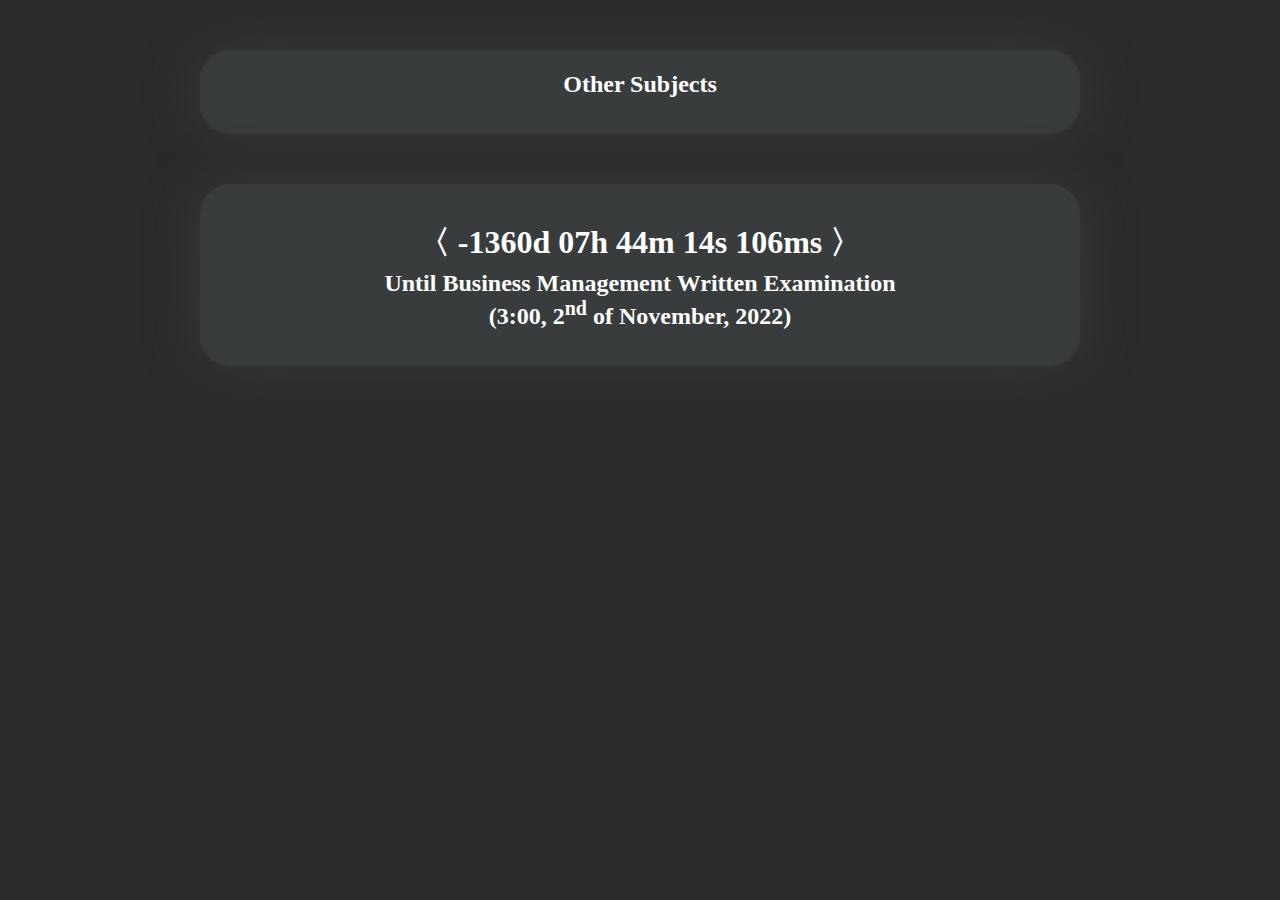
<file: countdown/BUS.html>
<!DOCTYPE html>
<html lang="en">
<head>
    <meta charset="UTF-8">
    <meta http-equiv="X-UA-Compatible" content="IE=edge">
    <meta name="viewport" content="width=device-width, initial-scale=1.0">

    <link rel="stylesheet" href="../index.css">

    <script src="https://ajax.googleapis.com/ajax/libs/jquery/3.5.1/jquery.min.js"></script>
    <script>
        function pad(num, size) {
            num = num.toString();
            while (num.length < size) num = "0" + num;
            return num;
        }

        var x = setInterval (function () {
            exam = new Date (2022,10,2,15,0,0);
            now = new Date ();

            mils = exam - now;

            days = Math.floor (mils / 86400000);
            mils = mils - (days * 86400000);

            hours = Math.floor (mils / 3600000);
            mils = mils - (hours * 3600000);

            mins = Math.floor (mils / 60000);
            mils = mils - (mins * 60000);

            secs = Math.floor (mils / 1000);
            mils = mils - (secs * 1000);

            $("#days").html (pad (days, 3));
            $("#hours").html (pad (hours, 2));
            $("#mins").html (pad (mins, 2));
            $("#secs").html (pad (secs, 2));
            $("#mils").html (pad (mils, 3));
        }, 1);
    </script>

    <title>Count Down to Business Management Examination</title>
</head>

<body>
    <a href="../index.html">
        <div class = "timer box">
            <h2>
                <p>Other Subjects</p>
            </h2>
        </div>
    </a>

    <a href="https://edrolo.com.au/account/courses/" target="_blank">
        <div class = "timer box">
            <h1>
                <p>〈</p>
                <p id = "days"></p>d
                <p id = "hours"></p>h 
                <p id = "mins"></p>m 
                <p id = "secs"></p>s 
                <p id = "mils"></p>ms 
                <p>〉</p>
            </h1>
            <h2>
                <p>Until Business Management Written Examination<br>(3:00, 2<sup>nd</sup> of November, 2022)</p>
            </h2>
        </div>
    </a>

    <!--
    <div class = "box">
        <p>※Examination dates are calculated based on the 2021 VCE Examination Timetable, and in relation to Melbourne Cup Day. For example, as the Further Mathematics Written Examination 2 was completed the day before Melbourne Cup Day in 2021, the date has been predicted as the day before Melbourne Cup Day in 2022. All examination times will be updated upon the release of the 2022 VCE Examination Timetable.</p>
    </div>
    -->
</body>
</html>
</file>
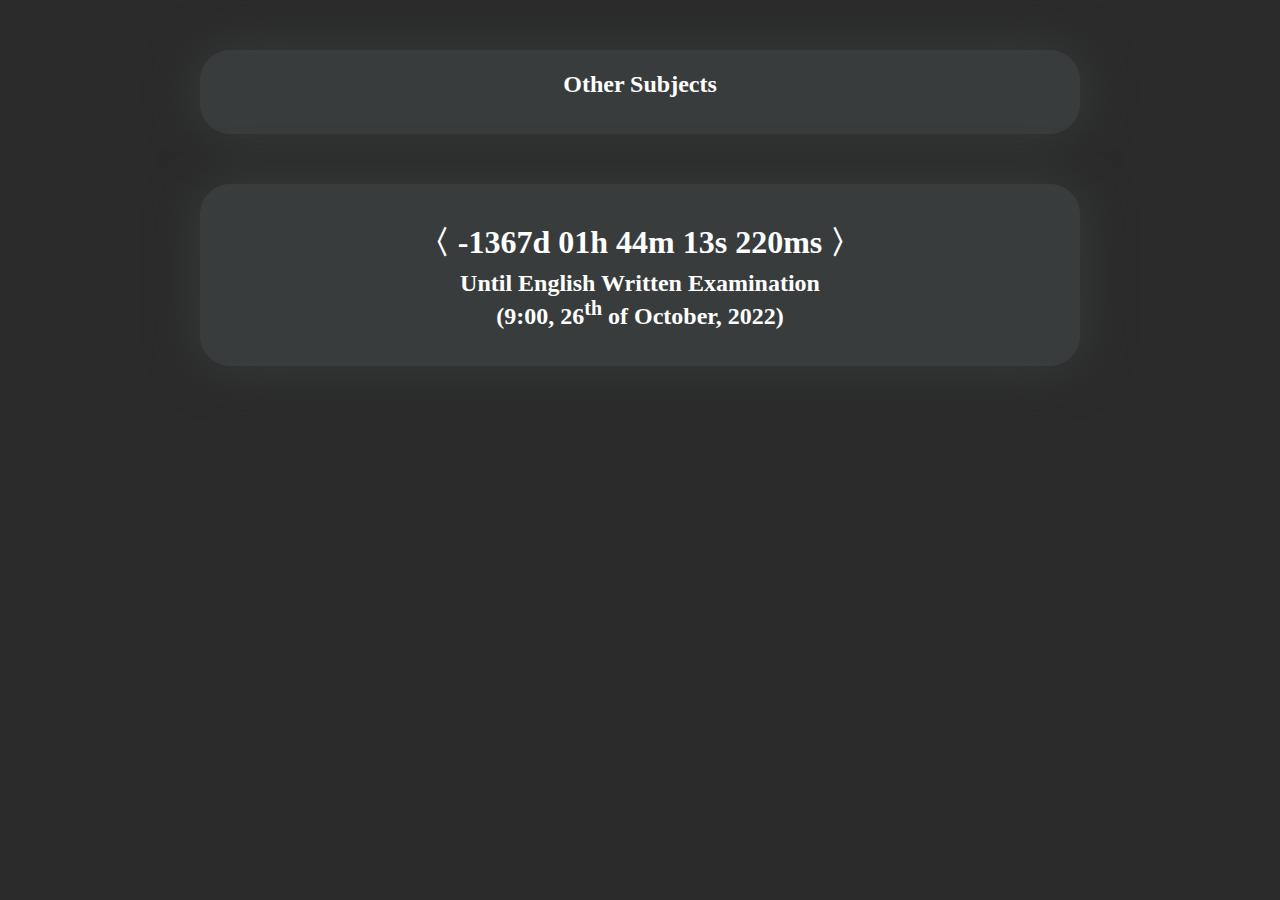
<file: countdown/ENG.html>
<!DOCTYPE html>
<html lang="en">
<head>
    <meta charset="UTF-8">
    <meta http-equiv="X-UA-Compatible" content="IE=edge">
    <meta name="viewport" content="width=device-width, initial-scale=1.0">

    <link rel="stylesheet" href="../index.css">

    <script src="https://ajax.googleapis.com/ajax/libs/jquery/3.5.1/jquery.min.js"></script>
    <script>
        function pad(num, size) {
            num = num.toString();
            while (num.length < size) num = "0" + num;
            return num;
        }

        var x = setInterval (function () {
            exam = new Date (2022,9,26,9,0,0);
            now = new Date ();

            mils = exam - now;

            days = Math.floor (mils / 86400000);
            mils = mils - (days * 86400000);

            hours = Math.floor (mils / 3600000);
            mils = mils - (hours * 3600000);

            mins = Math.floor (mils / 60000);
            mils = mils - (mins * 60000);

            secs = Math.floor (mils / 1000);
            mils = mils - (secs * 1000);

            $("#days").html (pad (days, 3));
            $("#hours").html (pad (hours, 2));
            $("#mins").html (pad (mins, 2));
            $("#secs").html (pad (secs, 2));
            $("#mils").html (pad (mils, 3));
        }, 1);
    </script>

    <title>Count Down to English Examination</title>
</head>

<body>
    <a href="../index.html">
        <div class = "timer box">
            <h2>
                <p>Other Subjects</p>
            </h2>
        </div>
    </a>

    <a href="https://classroom.google.com/" target="_blank">
        <div class = "timer box">
            <h1>
                <p>〈</p>
                <p id = "days"></p>d
                <p id = "hours"></p>h 
                <p id = "mins"></p>m 
                <p id = "secs"></p>s 
                <p id = "mils"></p>ms 
                <p>〉</p>
            </h1>
            <h2>
                <p>Until English Written Examination<br>(9:00, 26<sup>th</sup> of October, 2022)</p>
            </h2>
        </div>
    </a>

    <!--
    <div class = "box">
        <p>※Examination dates are calculated based on the 2021 VCE Examination Timetable, and in relation to Melbourne Cup Day. For example, as the Further Mathematics Written Examination 2 was completed the day before Melbourne Cup Day in 2021, the date has been predicted as the day before Melbourne Cup Day in 2022. All examination times will be updated upon the release of the 2022 VCE Examination Timetable.</p>
    </div>
    -->
</body>
</html>
</file>
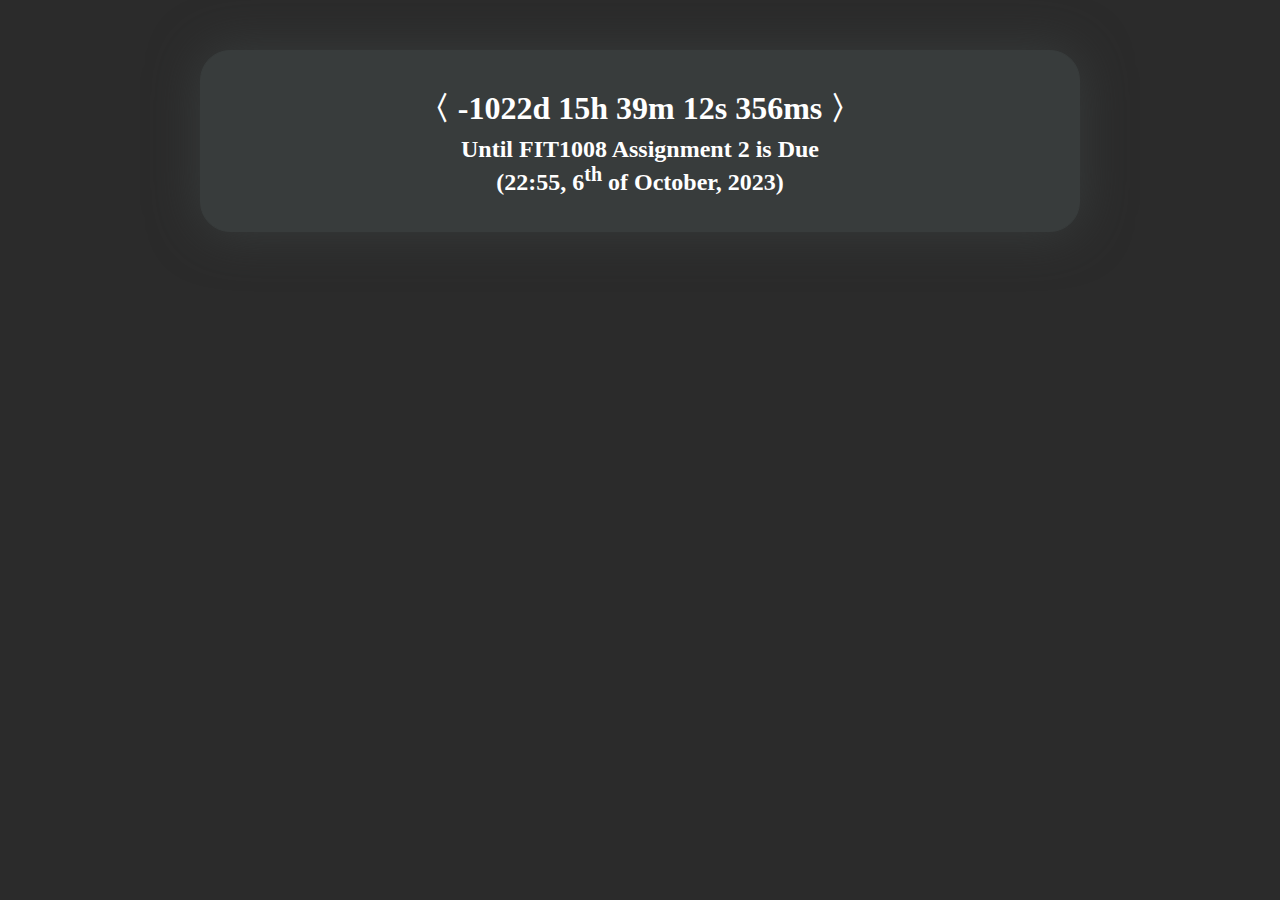
<file: countdown/FIT1008.html>
<!DOCTYPE html>
<html lang="en">
<head>
    <meta charset="UTF-8">
    <meta http-equiv="X-UA-Compatible" content="IE=edge">
    <meta name="viewport" content="width=device-width, initial-scale=1.0">

    <link rel="stylesheet" href="../index.css">

    <script src="https://ajax.googleapis.com/ajax/libs/jquery/3.5.1/jquery.min.js"></script>
    <script>
        function pad(num, size) {
            num = num.toString();
            while (num.length < size) num = "0" + num;
            return num;
        }

        var x = setInterval (function () {
            exam = new Date (2023,9,6,22,55,0);
            now = new Date ();

            mils = exam - now;

            days = Math.floor (mils / 86400000);
            mils = mils - (days * 86400000);

            hours = Math.floor (mils / 3600000);
            mils = mils - (hours * 3600000);

            mins = Math.floor (mils / 60000);
            mils = mils - (mins * 60000);

            secs = Math.floor (mils / 1000);
            mils = mils - (secs * 1000);

            $("#days").html (pad (days, 3));
            $("#hours").html (pad (hours, 2));
            $("#mins").html (pad (mins, 2));
            $("#secs").html (pad (secs, 2));
            $("#mils").html (pad (mils, 3));
        }, 1);
    </script>

    <title>Count Down to FIT1008 A2</title>
</head>

<body>
    <a href="" target="_blank">
        <div class = "timer box">
            <h1>
                <p>〈</p>
                <p id = "days"></p>d
                <p id = "hours"></p>h 
                <p id = "mins"></p>m 
                <p id = "secs"></p>s 
                <p id = "mils"></p>ms 
                <p>〉</p>
            </h1>
            <h2>
                <p>Until FIT1008 Assignment 2 is Due<br>(22:55, 6<sup>th</sup> of October, 2023)</p>
            </h2>
        </div>
    </a>
</body>
</html>
</file>
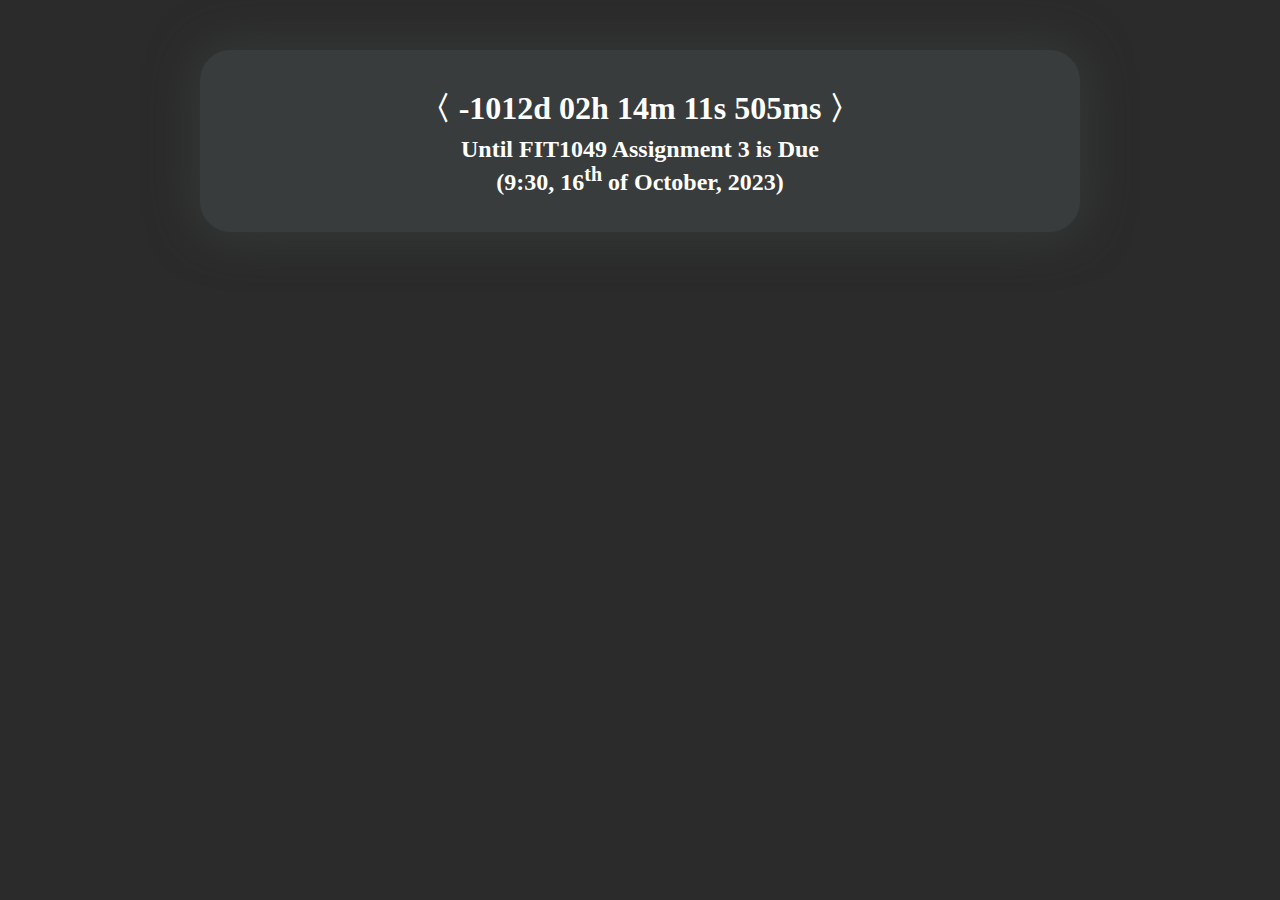
<file: countdown/FIT1049.html>
<!DOCTYPE html>
<html lang="en">
<head>
    <meta charset="UTF-8">
    <meta http-equiv="X-UA-Compatible" content="IE=edge">
    <meta name="viewport" content="width=device-width, initial-scale=1.0">

    <link rel="stylesheet" href="../index.css">

    <script src="https://ajax.googleapis.com/ajax/libs/jquery/3.5.1/jquery.min.js"></script>
    <script>
        function pad(num, size) {
            num = num.toString();
            while (num.length < size) num = "0" + num;
            return num;
        }

        var x = setInterval (function () {
            exam = new Date (2023,9,16,9,30,0);
            now = new Date ();

            mils = exam - now;

            days = Math.floor (mils / 86400000);
            mils = mils - (days * 86400000);

            hours = Math.floor (mils / 3600000);
            mils = mils - (hours * 3600000);

            mins = Math.floor (mils / 60000);
            mils = mils - (mins * 60000);

            secs = Math.floor (mils / 1000);
            mils = mils - (secs * 1000);

            $("#days").html (pad (days, 3));
            $("#hours").html (pad (hours, 2));
            $("#mins").html (pad (mins, 2));
            $("#secs").html (pad (secs, 2));
            $("#mils").html (pad (mils, 3));
        }, 1);
    </script>

    <title>Count Down to FIT1049 A3</title>
</head>

<body>
    <a href="" target="_blank">
        <div class = "timer box">
            <h1>
                <p>〈</p>
                <p id = "days"></p>d
                <p id = "hours"></p>h 
                <p id = "mins"></p>m 
                <p id = "secs"></p>s 
                <p id = "mils"></p>ms 
                <p>〉</p>
            </h1>
            <h2>
                <p>Until FIT1049 Assignment 3 is Due<br>(9:30, 16<sup>th</sup> of October, 2023)</p>
            </h2>
        </div>
    </a>
</body>
</html>
</file>
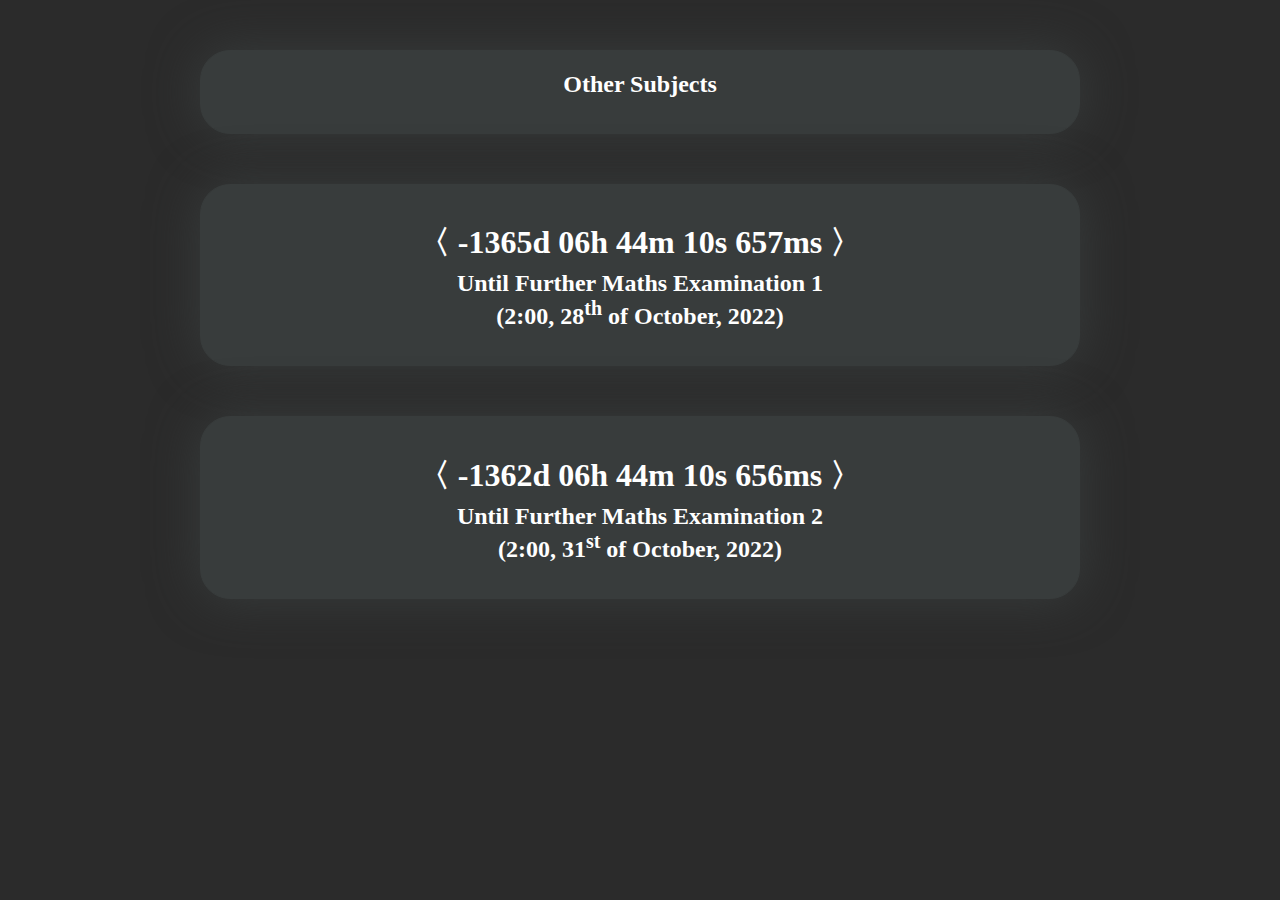
<file: countdown/FM.html>
<!DOCTYPE html>
<html lang="en">
<head>
    <meta charset="UTF-8">
    <meta http-equiv="X-UA-Compatible" content="IE=edge">
    <meta name="viewport" content="width=device-width, initial-scale=1.0">

    <link rel="stylesheet" href="../index.css">

    <script src="https://ajax.googleapis.com/ajax/libs/jquery/3.5.1/jquery.min.js"></script>
    <script>
        function pad(num, size) {
            num = num.toString();
            while (num.length < size) num = "0" + num;
            return num;
        }

        var x = setInterval (function () {
            exam = new Date (2022,9,28,14,0,0);
            now = new Date ();

            mils = exam - now;

            days = Math.floor (mils / 86400000);
            mils = mils - (days * 86400000);

            hours = Math.floor (mils / 3600000);
            mils = mils - (hours * 3600000);

            mins = Math.floor (mils / 60000);
            mils = mils - (mins * 60000);

            secs = Math.floor (mils / 1000);
            mils = mils - (secs * 1000);

            $("#days").html (pad (days, 3));
            $("#hours").html (pad (hours, 2));
            $("#mins").html (pad (mins, 2));
            $("#secs").html (pad (secs, 2));
            $("#mils").html (pad (mils, 3));
        }, 1);

        var y = setInterval (function () {
            exam = new Date (2022,9,31,14,0,0);
            now = new Date ();

            mils = exam - now;

            days = Math.floor (mils / 86400000);
            mils = mils - (days * 86400000);

            hours = Math.floor (mils / 3600000);
            mils = mils - (hours * 3600000);

            mins = Math.floor (mils / 60000);
            mils = mils - (mins * 60000);

            secs = Math.floor (mils / 1000);
            mils = mils - (secs * 1000);

            $("#days2").html (pad (days, 3));
            $("#hours2").html (pad (hours, 2));
            $("#mins2").html (pad (mins, 2));
            $("#secs2").html (pad (secs, 2));
            $("#mils2").html (pad (mils, 3));
        }, 1);
    </script>

    <title>Count Down to Further Maths Examinations</title>
</head>

<body>
    <a href="../index.html">
        <div class = "timer box">
            <h2>
                <p>Other Subjects</p>
            </h2>
        </div>
    </a>

    <a href="https://edrolo.com.au/account/courses/" target="_blank">
        <div class = "timer box">
            <h1>
                <p>〈</p>
                <p id = "days"></p>d
                <p id = "hours"></p>h 
                <p id = "mins"></p>m 
                <p id = "secs"></p>s 
                <p id = "mils"></p>ms 
                <p>〉</p>
            </h1>
            <h2>
                <p>Until Further Maths Examination 1<br>(2:00, 28<sup>th</sup> of October, 2022)</p>
            </h2>
        </div>
    </a>
    
    
    <a href="https://edrolo.com.au/account/courses/" target="_blank">
        <div class = "timer box">
            <h1>
                <p>〈</p>
                <p id = "days2"></p>d
                <p id = "hours2"></p>h 
                <p id = "mins2"></p>m 
                <p id = "secs2"></p>s 
                <p id = "mils2"></p>ms 
                <p>〉</p>
            </h1>
            <h2>
                <p>Until Further Maths Examination 2<br>(2:00, 31<sup>st</sup> of October, 2022)</p>
            </h2>
        </div>
    </a>

    <!--
    <div class = "box">
        <p>※Examination dates are calculated based on the 2021 VCE Examination Timetable, and in relation to Melbourne Cup Day. For example, as the Further Mathematics Written Examination 2 was completed the day before Melbourne Cup Day in 2021, the date has been predicted as the day before Melbourne Cup Day in 2022. All examination times will be updated upon the release of the 2022 VCE Examination Timetable.</p>
    </div>
    -->
</body>
</html>
</file>
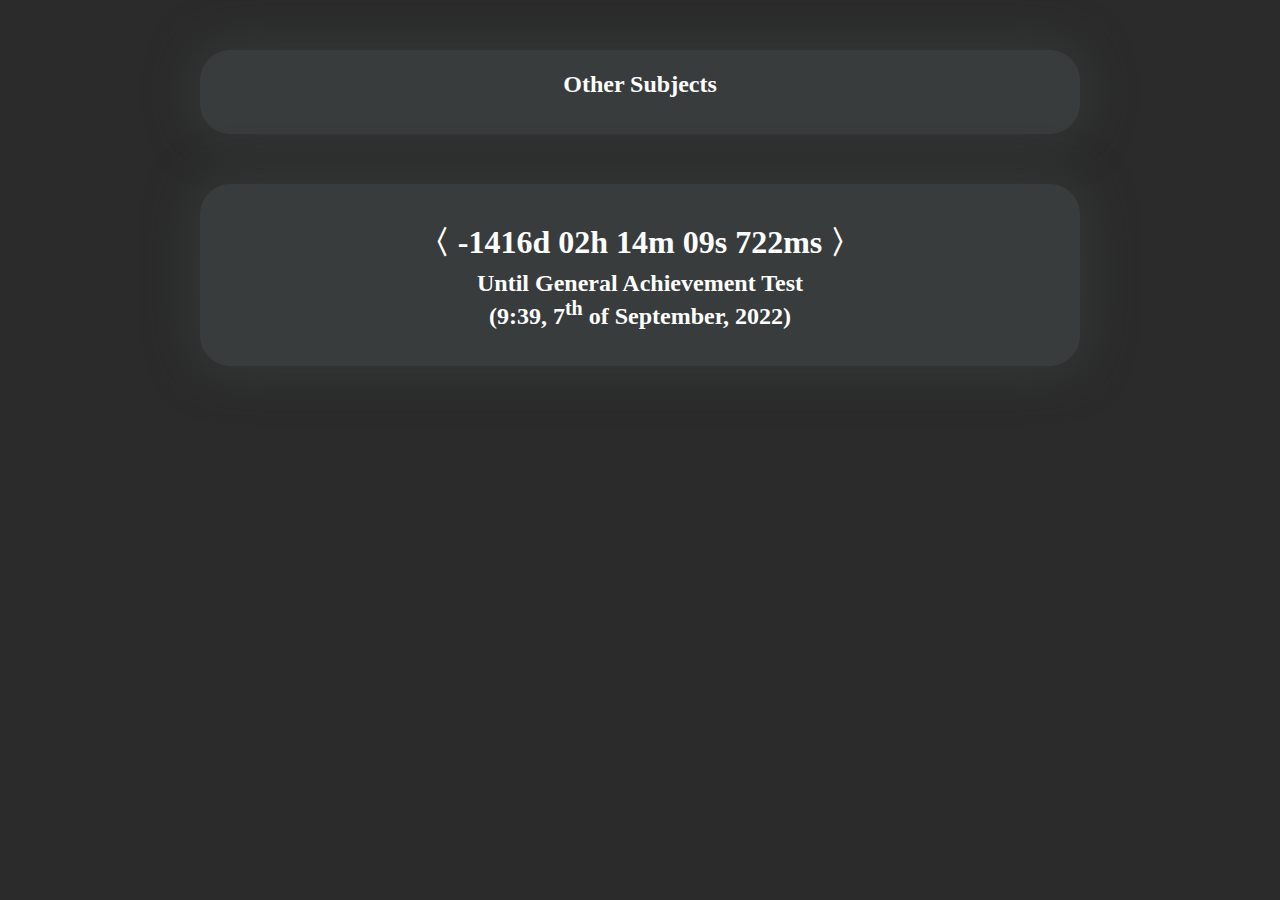
<file: countdown/GAT.html>
<!DOCTYPE html>
<html lang="en">
<head>
    <meta charset="UTF-8">
    <meta http-equiv="X-UA-Compatible" content="IE=edge">
    <meta name="viewport" content="width=device-width, initial-scale=1.0">

    <link rel="stylesheet" href="../index.css">

    <script src="https://ajax.googleapis.com/ajax/libs/jquery/3.5.1/jquery.min.js"></script>
    <script>
        function pad(num, size) {
            num = num.toString();
            while (num.length < size) num = "0" + num;
            return num;
        }

        var x = setInterval (function () {
            exam = new Date (2022,8,7,9,30,0);
            now = new Date ();

            mils = exam - now;

            days = Math.floor (mils / 86400000);
            mils = mils - (days * 86400000);

            hours = Math.floor (mils / 3600000);
            mils = mils - (hours * 3600000);

            mins = Math.floor (mils / 60000);
            mils = mils - (mins * 60000);

            secs = Math.floor (mils / 1000);
            mils = mils - (secs * 1000);

            $("#days").html (pad (days, 3));
            $("#hours").html (pad (hours, 2));
            $("#mins").html (pad (mins, 2));
            $("#secs").html (pad (secs, 2));
            $("#mils").html (pad (mils, 3));
        }, 1);
    </script>

    <title>Count Down to Japanese Second Language Examination</title>
</head>

<body>
    <a href="../index.html">
        <div class = "timer box">
            <h2>
                <p>Other Subjects</p>
            </h2>
        </div>
    </a>

    <a href="https://classroom.google.com/" target="_blank">
        <div class = "timer box">
            <h1>
                <p>〈</p>
                <p id = "days"></p>d
                <p id = "hours"></p>h 
                <p id = "mins"></p>m 
                <p id = "secs"></p>s 
                <p id = "mils"></p>ms 
                <p>〉</p>
            </h1>
            <h2>
                <p>Until General Achievement Test<br>(9:39, 7<sup>th</sup> of September, 2022)</p>
            </h2>
        </div>
    </a>


    <!--
    <div class = "box">
        <p>※Examination dates are calculated based on the 2021 VCE Examination Timetable, and in relation to Melbourne Cup Day. For example, as the Further Mathematics Written Examination 2 was completed the day before Melbourne Cup Day in 2021, the date has been predicted as the day before Melbourne Cup Day in 2022. All examination times will be updated upon the release of the 2022 VCE Examination Timetable.</p>
    </div>
    -->

</body>
</html>
</file>
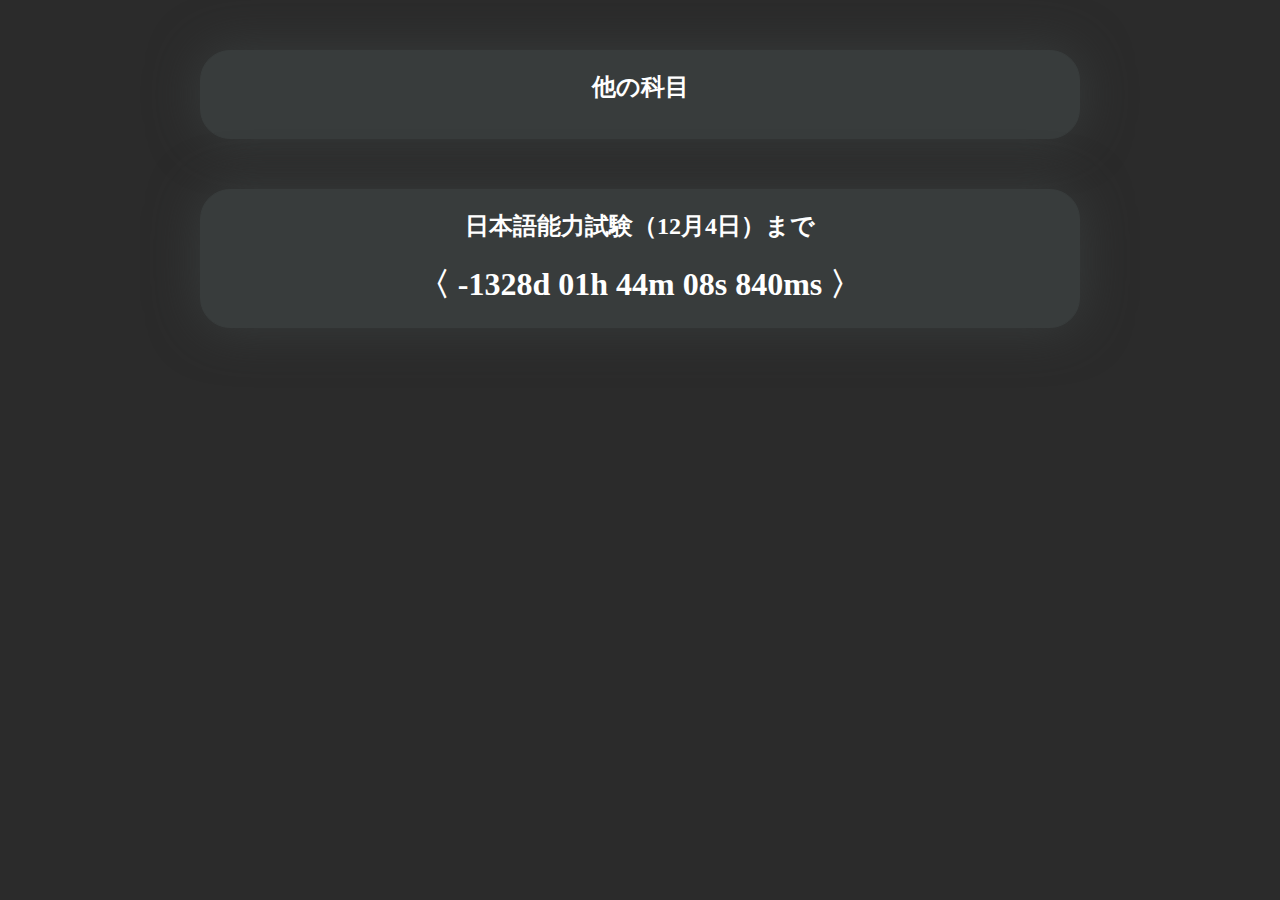
<file: countdown/JLPT.html>
<!DOCTYPE html>
<html lang="en">
<head>
    <meta charset="UTF-8">
    <meta http-equiv="X-UA-Compatible" content="IE=edge">
    <meta name="viewport" content="width=device-width, initial-scale=1.0">

    <link rel="stylesheet" href="../index.css">

    <script src="https://ajax.googleapis.com/ajax/libs/jquery/3.5.1/jquery.min.js"></script>
    <script>
        function pad(num, size) {
            num = num.toString();
            while (num.length < size) num = "0" + num;
            return num;
        }

        var x = setInterval (function () {
            exam = new Date (2022,11,4,9,0,0);
            now = new Date ();

            mils = exam - now;

            days = Math.floor (mils / 86400000);
            mils = mils - (days * 86400000);

            hours = Math.floor (mils / 3600000);
            mils = mils - (hours * 3600000);

            mins = Math.floor (mils / 60000);
            mils = mils - (mins * 60000);

            secs = Math.floor (mils / 1000);
            mils = mils - (secs * 1000);

            $("#days").html (pad (days, 3));
            $("#hours").html (pad (hours, 2));
            $("#mins").html (pad (mins, 2));
            $("#secs").html (pad (secs, 2));
            $("#mils").html (pad (mils, 3));
        }, 1);
    </script>

    <title>日本語能力試験まで後どのぐらい？</title>
</head>

<body>
    <a href="../index.html">
        <div class = "timer box">
            <h2>
                <p>他の科目</p>
            </h2>
        </div>
    </a>

    <a href="https://jpf.org.au/language/for-learners/jlpt/" target="_blank">
        <div class = "timer box">
            <h2>
                <p>日本語能力試験（12月4日）まで</p>
            </h2>
            <h1>
                <p>〈</p>
                <p id = "days"></p>d
                <p id = "hours"></p>h 
                <p id = "mins"></p>m 
                <p id = "secs"></p>s 
                <p id = "mils"></p>ms 
                <p>〉</p>
            </h1>
        </div>
    </a>
</body>
</html>
</file>
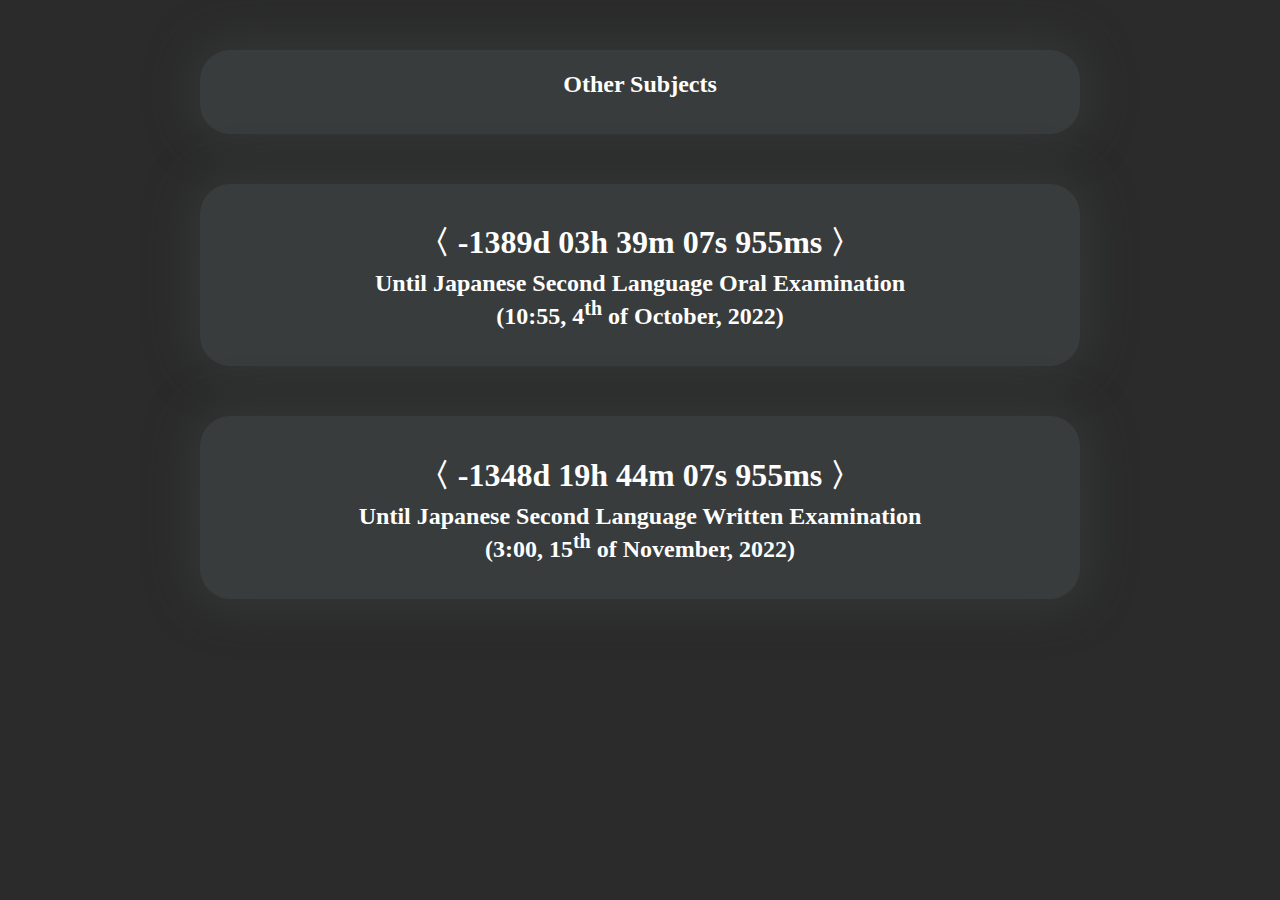
<file: countdown/JP.html>
<!DOCTYPE html>
<html lang="en">
<head>
    <meta charset="UTF-8">
    <meta http-equiv="X-UA-Compatible" content="IE=edge">
    <meta name="viewport" content="width=device-width, initial-scale=1.0">

    <link rel="stylesheet" href="../index.css">

    <script src="https://ajax.googleapis.com/ajax/libs/jquery/3.5.1/jquery.min.js"></script>
    <script>
        function pad(num, size) {
            num = num.toString();
            while (num.length < size) num = "0" + num;
            return num;
        }

        var x = setInterval (function () {
            exam = new Date (2022,9,4,10,55,0);
            now = new Date ();

            mils = exam - now;

            days = Math.floor (mils / 86400000);
            mils = mils - (days * 86400000);

            hours = Math.floor (mils / 3600000);
            mils = mils - (hours * 3600000);

            mins = Math.floor (mils / 60000);
            mils = mils - (mins * 60000);

            secs = Math.floor (mils / 1000);
            mils = mils - (secs * 1000);

            $("#days").html (pad (days, 3));
            $("#hours").html (pad (hours, 2));
            $("#mins").html (pad (mins, 2));
            $("#secs").html (pad (secs, 2));
            $("#mils").html (pad (mils, 3));
        }, 1);

        var x = setInterval (function () {
            exam = new Date (2022,10,15,3,0,0);
            now = new Date ();

            mils = exam - now;

            days = Math.floor (mils / 86400000);
            mils = mils - (days * 86400000);

            hours = Math.floor (mils / 3600000);
            mils = mils - (hours * 3600000);

            mins = Math.floor (mils / 60000);
            mils = mils - (mins * 60000);

            secs = Math.floor (mils / 1000);
            mils = mils - (secs * 1000);

            $("#days2").html (pad (days, 3));
            $("#hours2").html (pad (hours, 2));
            $("#mins2").html (pad (mins, 2));
            $("#secs2").html (pad (secs, 2));
            $("#mils2").html (pad (mils, 3));
        }, 1);
    </script>

    <title>Count Down to Japanese Second Language Examination</title>
</head>

<body>
    <a href="../index.html">
        <div class = "timer box">
            <h2>
                <p>Other Subjects</p>
            </h2>
        </div>
    </a>

    <a href="https://classroom.google.com/" target="_blank">
        <div class = "timer box">
            <h1>
                <p>〈</p>
                <p id = "days"></p>d
                <p id = "hours"></p>h 
                <p id = "mins"></p>m 
                <p id = "secs"></p>s 
                <p id = "mils"></p>ms 
                <p>〉</p>
            </h1>
            <h2>
                <p>Until Japanese Second Language Oral Examination<br>(10:55, 4<sup>th</sup> of October, 2022)</p>
            </h2>
        </div>
    </a>

    <a href="https://classroom.google.com/" target="_blank">
        <div class = "timer box">
            <h1>
                <p>〈</p>
                <p id = "days2"></p>d
                <p id = "hours2"></p>h 
                <p id = "mins2"></p>m 
                <p id = "secs2"></p>s 
                <p id = "mils2"></p>ms 
                <p>〉</p>
            </h1>
            <h2>
                <p>Until Japanese Second Language Written Examination<br>(3:00, 15<sup>th</sup> of November, 2022)</p>
            </h2>
        </div>
    </a>

    <!--
    <div class = "box">
        <p>※Examination dates are calculated based on the 2021 VCE Examination Timetable, and in relation to Melbourne Cup Day. For example, as the Further Mathematics Written Examination 2 was completed the day before Melbourne Cup Day in 2021, the date has been predicted as the day before Melbourne Cup Day in 2022. All examination times will be updated upon the release of the 2022 VCE Examination Timetable.</p>
    </div>
    -->

</body>
</html>
</file>
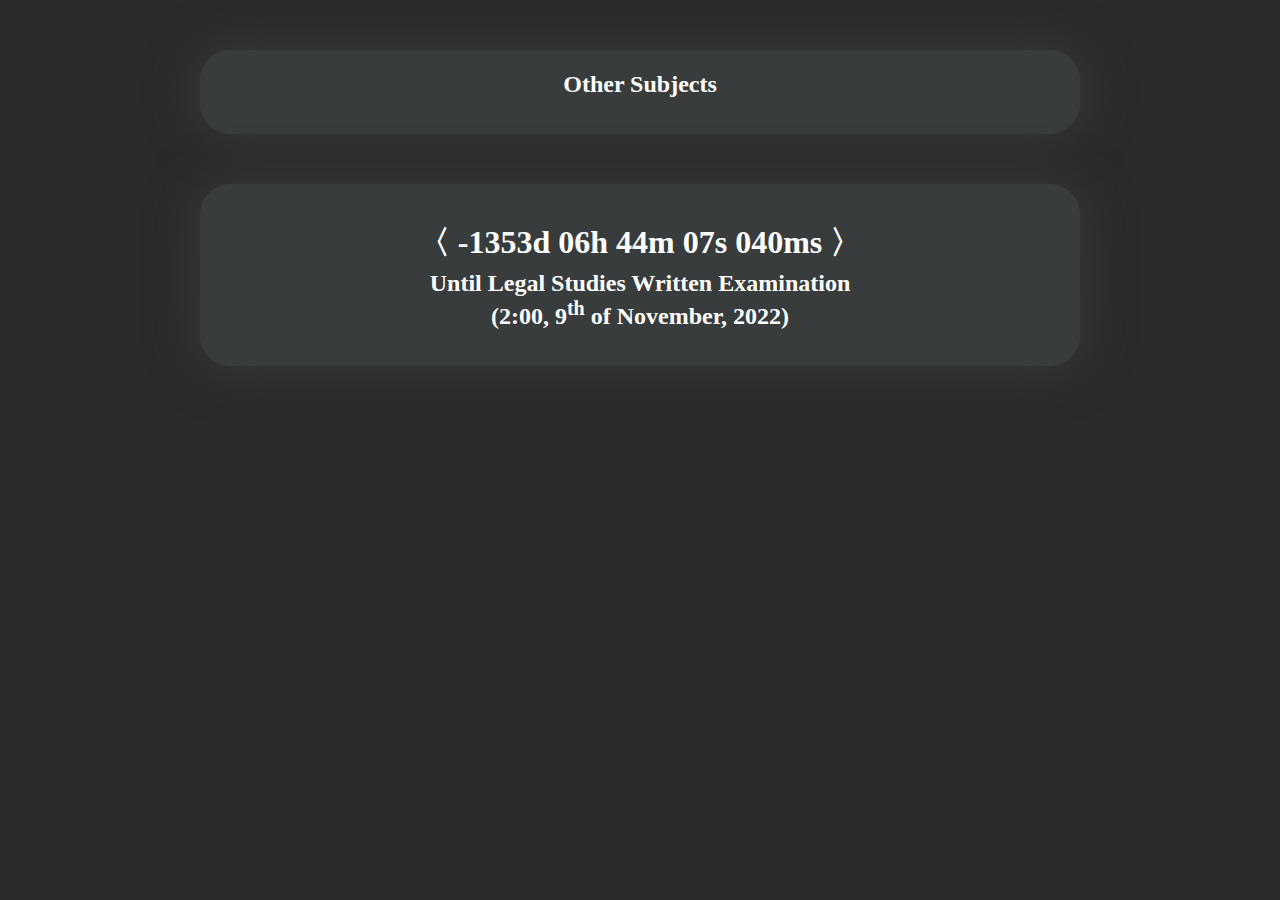
<file: countdown/LEG.html>
<!DOCTYPE html>
<html lang="en">
<head>
    <meta charset="UTF-8">
    <meta http-equiv="X-UA-Compatible" content="IE=edge">
    <meta name="viewport" content="width=device-width, initial-scale=1.0">

    <link rel="stylesheet" href="../index.css">

    <script src="https://ajax.googleapis.com/ajax/libs/jquery/3.5.1/jquery.min.js"></script>
    <script>
        function pad(num, size) {
            num = num.toString();
            while (num.length < size) num = "0" + num;
            return num;
        }

        var x = setInterval (function () {
            exam = new Date (2022,10,9,14,0,0);
            now = new Date ();

            mils = exam - now;

            days = Math.floor (mils / 86400000);
            mils = mils - (days * 86400000);

            hours = Math.floor (mils / 3600000);
            mils = mils - (hours * 3600000);

            mins = Math.floor (mils / 60000);
            mils = mils - (mins * 60000);

            secs = Math.floor (mils / 1000);
            mils = mils - (secs * 1000);

            $("#days").html (pad (days, 3));
            $("#hours").html (pad (hours, 2));
            $("#mins").html (pad (mins, 2));
            $("#secs").html (pad (secs, 2));
            $("#mils").html (pad (mils, 3));
        }, 1);
    </script>

    <title>Count Down to Legal Studies Examination</title>
</head>

<body>
    <a href="../index.html">
        <div class = "timer box">
            <h2>
                <p>Other Subjects</p>
            </h2>
        </div>
    </a>

    <a href="https://edrolo.com.au/account/courses/" target="_blank">
        <div class = "timer box">
            <h1>
                <p>〈</p>
                <p id = "days"></p>d
                <p id = "hours"></p>h 
                <p id = "mins"></p>m 
                <p id = "secs"></p>s 
                <p id = "mils"></p>ms 
                <p>〉</p>
            </h1>
            <h2>
                <p>Until Legal Studies Written Examination<br>(2:00, 9<sup>th</sup> of November, 2022)</p>
            </h2>
        </div>
    </a>

    <!--
    <div class = "box">
        <p>※Examination dates are calculated based on the 2021 VCE Examination Timetable, and in relation to Melbourne Cup Day. For example, as the Further Mathematics Written Examination 2 was completed the day before Melbourne Cup Day in 2021, the date has been predicted as the day before Melbourne Cup Day in 2022. All examination times will be updated upon the release of the 2022 VCE Examination Timetable.</p>
    </div>
    -->
</body>
</html>
</file>
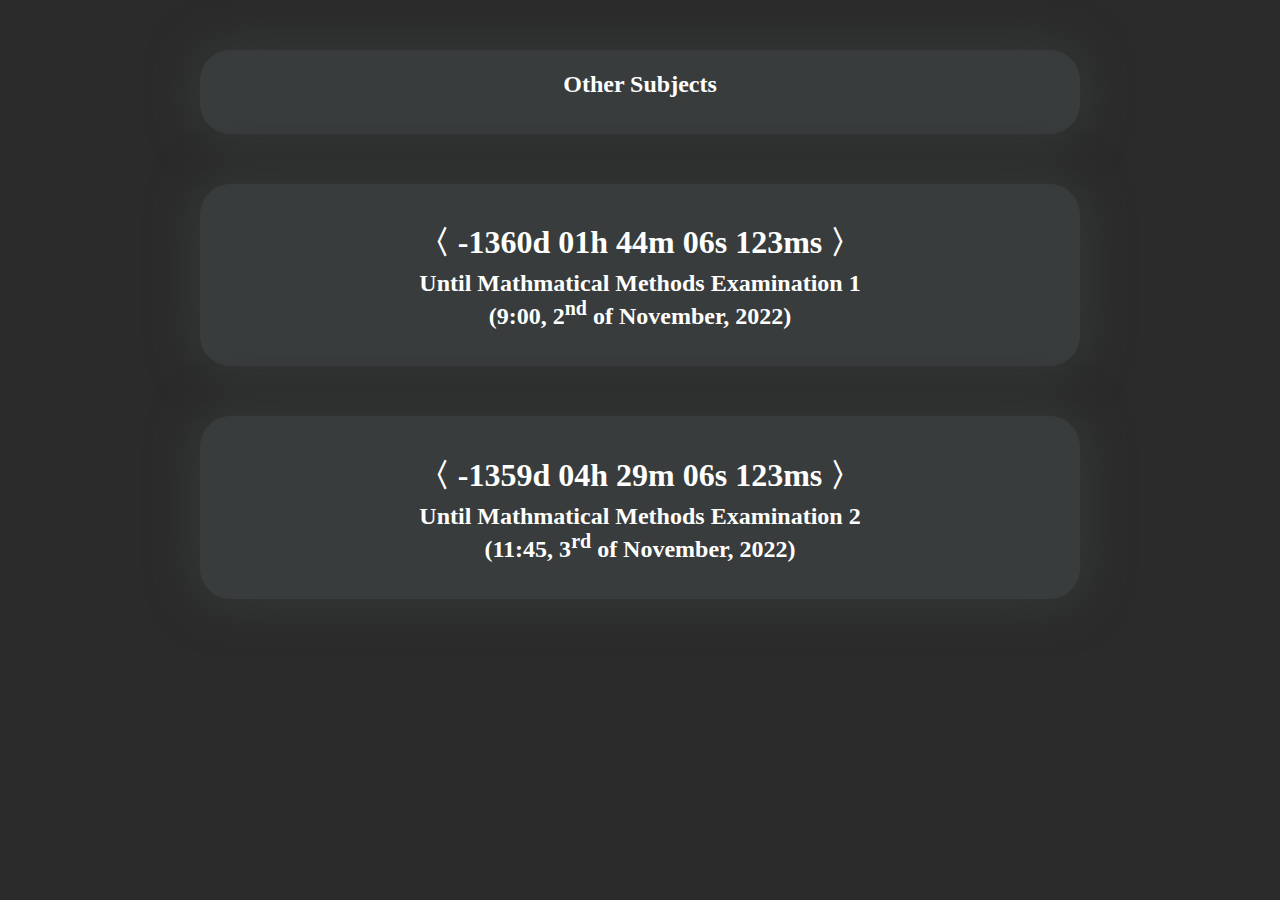
<file: countdown/MM.html>
<!DOCTYPE html>
<html lang="en">
<head>
    <meta charset="UTF-8">
    <meta http-equiv="X-UA-Compatible" content="IE=edge">
    <meta name="viewport" content="width=device-width, initial-scale=1.0">

    <link rel="stylesheet" href="../index.css">

    <script src="https://ajax.googleapis.com/ajax/libs/jquery/3.5.1/jquery.min.js"></script>
    <script>
        function pad(num, size) {
            num = num.toString();
            while (num.length < size) num = "0" + num;
            return num;
        }

        var x = setInterval (function () {
            exam = new Date (2022,10,02,09,0,0);
            now = new Date ();

            mils = exam - now;

            days = Math.floor (mils / 86400000);
            mils = mils - (days * 86400000);

            hours = Math.floor (mils / 3600000);
            mils = mils - (hours * 3600000);

            mins = Math.floor (mils / 60000);
            mils = mils - (mins * 60000);

            secs = Math.floor (mils / 1000);
            mils = mils - (secs * 1000);

            $("#days").html (pad (days, 3));
            $("#hours").html (pad (hours, 2));
            $("#mins").html (pad (mins, 2));
            $("#secs").html (pad (secs, 2));
            $("#mils").html (pad (mils, 3));
        }, 1);

        var y = setInterval (function () {
            exam = new Date (2022,10,03,11,45,0);
            now = new Date ();

            mils = exam - now;

            days = Math.floor (mils / 86400000);
            mils = mils - (days * 86400000);

            hours = Math.floor (mils / 3600000);
            mils = mils - (hours * 3600000);

            mins = Math.floor (mils / 60000);
            mils = mils - (mins * 60000);

            secs = Math.floor (mils / 1000);
            mils = mils - (secs * 1000);

            $("#days2").html (pad (days, 3));
            $("#hours2").html (pad (hours, 2));
            $("#mins2").html (pad (mins, 2));
            $("#secs2").html (pad (secs, 2));
            $("#mils2").html (pad (mils, 3));
        }, 1);
    </script>

    <title>Count Down to Maths Methods Examinations</title>
</head>

<body>
    <a href="../index.html">
        <div class = "timer box">
            <h2>
                <p>Other Subjects</p>
            </h2>
        </div>
    </a>

    <a href="https://edrolo.com.au/account/courses/" target="_blank">
        <div class = "timer box">
            <h1>
                <p>〈</p>
                <p id = "days"></p>d
                <p id = "hours"></p>h 
                <p id = "mins"></p>m 
                <p id = "secs"></p>s 
                <p id = "mils"></p>ms 
                <p>〉</p>
            </h1>
            <h2>
                <p>Until Mathmatical Methods Examination 1<br>(9:00, 2<sup>nd</sup> of November, 2022)</p>
            </h2>
        </div>
    </a>
    
    
    <a href="https://edrolo.com.au/account/courses/" target="_blank">
        <div class = "timer box">
            <h1>
                <p>〈</p>
                <p id = "days2"></p>d
                <p id = "hours2"></p>h 
                <p id = "mins2"></p>m 
                <p id = "secs2"></p>s 
                <p id = "mils2"></p>ms 
                <p>〉</p>
            </h1>
            <h2>
                <p>Until Mathmatical Methods Examination 2<br>(11:45, 3<sup>rd</sup> of November, 2022)</p>
            </h2>
        </div>
    </a>

    <!--
    <div class = "box">
        <p>※Examination dates are calculated based on the 2021 VCE Examination Timetable, and in relation to Melbourne Cup Day. For example, as the Further Mathematics Written Examination 2 was completed the day before Melbourne Cup Day in 2021, the date has been predicted as the day before Melbourne Cup Day in 2022. All examination times will be updated upon the release of the 2022 VCE Examination Timetable.</p>
    </div>
    -->
</body>
</html>
</file>
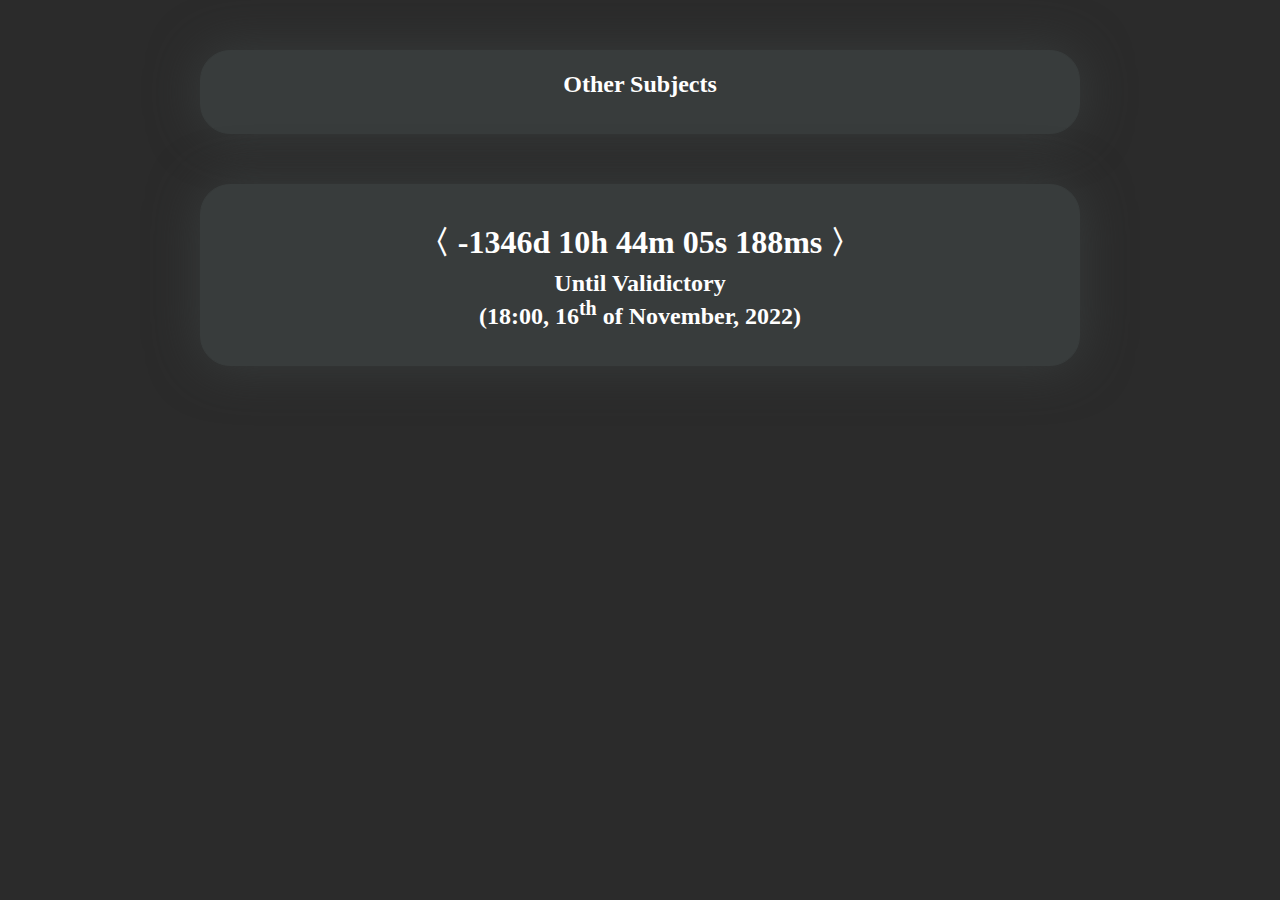
<file: countdown/V.html>
<!DOCTYPE html>
<html lang="en">
<head>
    <meta charset="UTF-8">
    <meta http-equiv="X-UA-Compatible" content="IE=edge">
    <meta name="viewport" content="width=device-width, initial-scale=1.0">

    <link rel="stylesheet" href="../index.css">

    <script src="https://ajax.googleapis.com/ajax/libs/jquery/3.5.1/jquery.min.js"></script>
    <script>
        function pad(num, size) {
            num = num.toString();
            while (num.length < size) num = "0" + num;
            return num;
        }

        var x = setInterval (function () {
            exam = new Date (2022,10,16,18,0,0);
            now = new Date ();

            mils = exam - now;

            days = Math.floor (mils / 86400000);
            mils = mils - (days * 86400000);

            hours = Math.floor (mils / 3600000);
            mils = mils - (hours * 3600000);

            mins = Math.floor (mils / 60000);
            mils = mils - (mins * 60000);

            secs = Math.floor (mils / 1000);
            mils = mils - (secs * 1000);

            $("#days").html (pad (days, 3));
            $("#hours").html (pad (hours, 2));
            $("#mins").html (pad (mins, 2));
            $("#secs").html (pad (secs, 2));
            $("#mils").html (pad (mils, 3));
        }, 1);
    </script>

    <title>Count Down to Validictory</title>
</head>

<body>
    <a href="../index.html">
        <div class = "timer box">
            <h2>
                <p>Other Subjects</p>
            </h2>
        </div>
    </a>

    <a href="https://edrolo.com.au/account/courses/" target="_blank">
        <div class = "timer box">
            <h1>
                <p>〈</p>
                <p id = "days"></p>d
                <p id = "hours"></p>h 
                <p id = "mins"></p>m 
                <p id = "secs"></p>s 
                <p id = "mils"></p>ms 
                <p>〉</p>
            </h1>
            <h2>
                <p>Until Validictory<br>(18:00, 16<sup>th</sup> of November, 2022)</p>
            </h2>
        </div>
    </a>


    <!--
    <div class = "box">
        <p>※Examination dates are calculated based on the 2021 VCE Examination Timetable, and in relation to Melbourne Cup Day. For example, as the Further Mathematics Written Examination 2 was completed the day before Melbourne Cup Day in 2021, the date has been predicted as the day before Melbourne Cup Day in 2022. All examination times will be updated upon the release of the 2022 VCE Examination Timetable.</p>
    </div>
    -->
</body>
</html>
</file>
<file: index.css>
body {
    /*font-family: "游ゴシック体", YuGothic, "游ゴシック Medium", "Yu Gothic Medium", "游ゴシック", "Yu Gothic", sans-serif;*/
    background-color: #2b2b2b;
}

.box {
    background-color: #383c3c;
    color: white;

    border: #383c3c solid 1px;
    border-radius: 30px;
    box-shadow: 0 0 50px #383c3c;

    padding: 15px;

    margin-top: 50px;
    margin-right: 15vw;
    margin-left: 15vw;

    text-align: center;

    transition: 0.2s;
}

.timer:hover {
    box-shadow: 0 0 50px #474a4d;
}

a {
    text-decoration: none;
    color: none;
}

a:visited {
    text-decoration: none;
    color: none;
}

h1 {
    margin-bottom: 5px;
}

h2 {
    margin-top: 5px;
}

p {
    display: inline;
}
</file>
